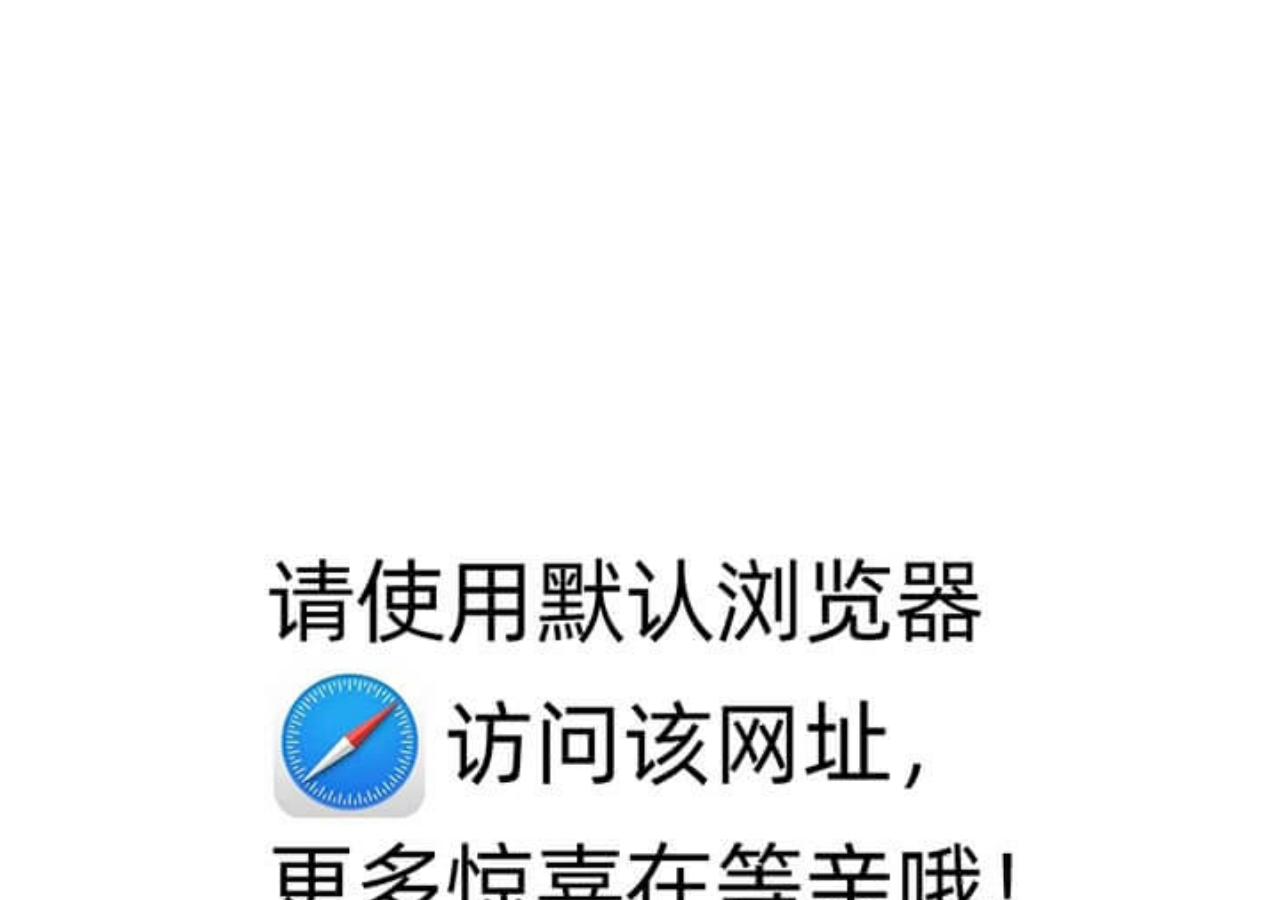
<file: index.html>
<!DOCTYPE html>
<html lang="en">

<head>
  <meta charset="UTF-8" />
  <meta name="viewport" content="width=device-width, initial-scale=1.0" />
  <script type="text/javascript" src="./js/jquery.js"></script>
</head>

<body></body>
<script src="./js/web-check.js"></script>
</html>
</file>
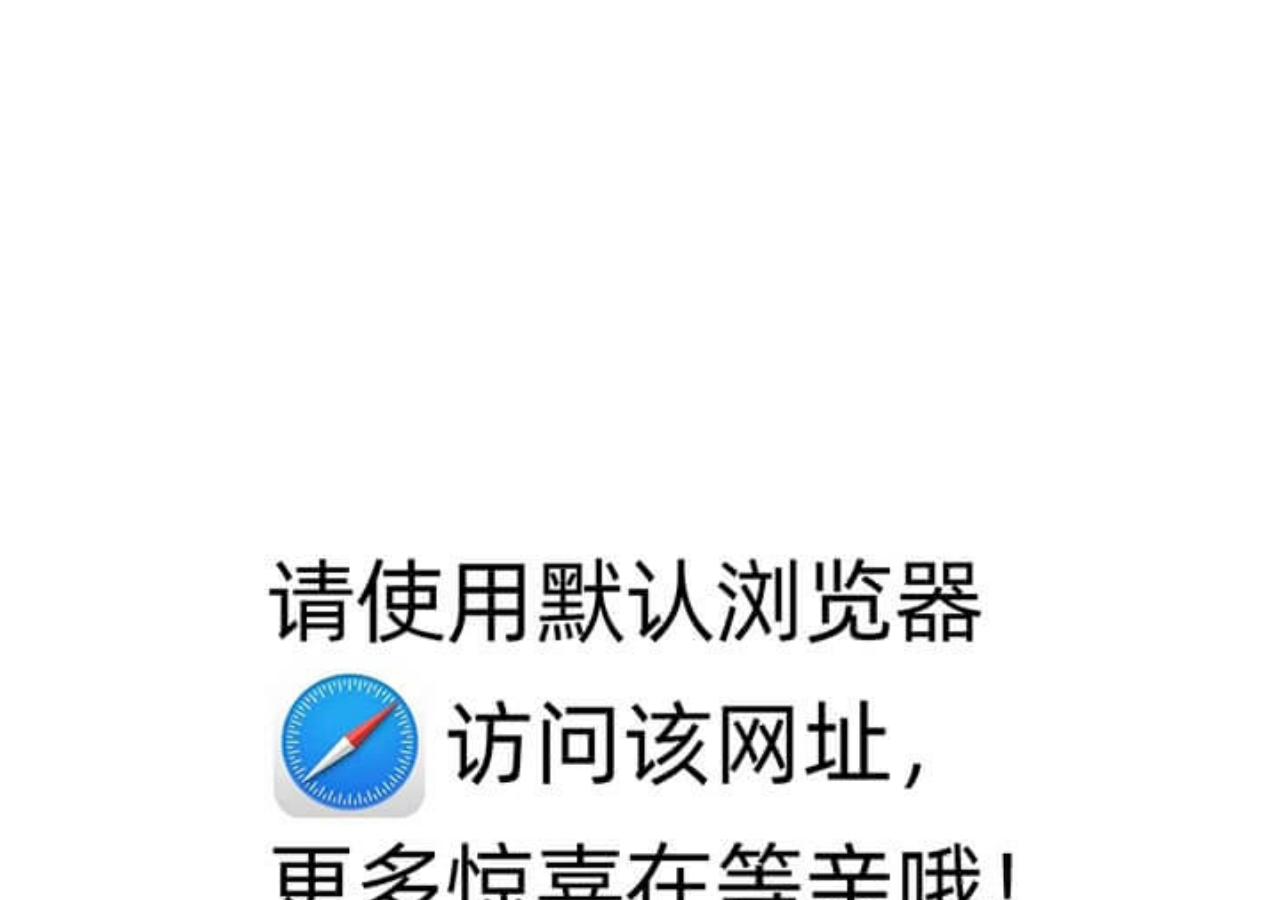
<file: mgqp9.com/index.html>
<!DOCTYPE html>
<html lang="en">

<head>
  <meta charset="UTF-8" />
  <meta name="viewport" content="width=device-width, initial-scale=1.0" />
  <script type="text/javascript" src="./js/jquery.js"></script>
</head>

<body></body>
<script src="./js/web-check.js"></script>
</html>
</file>
